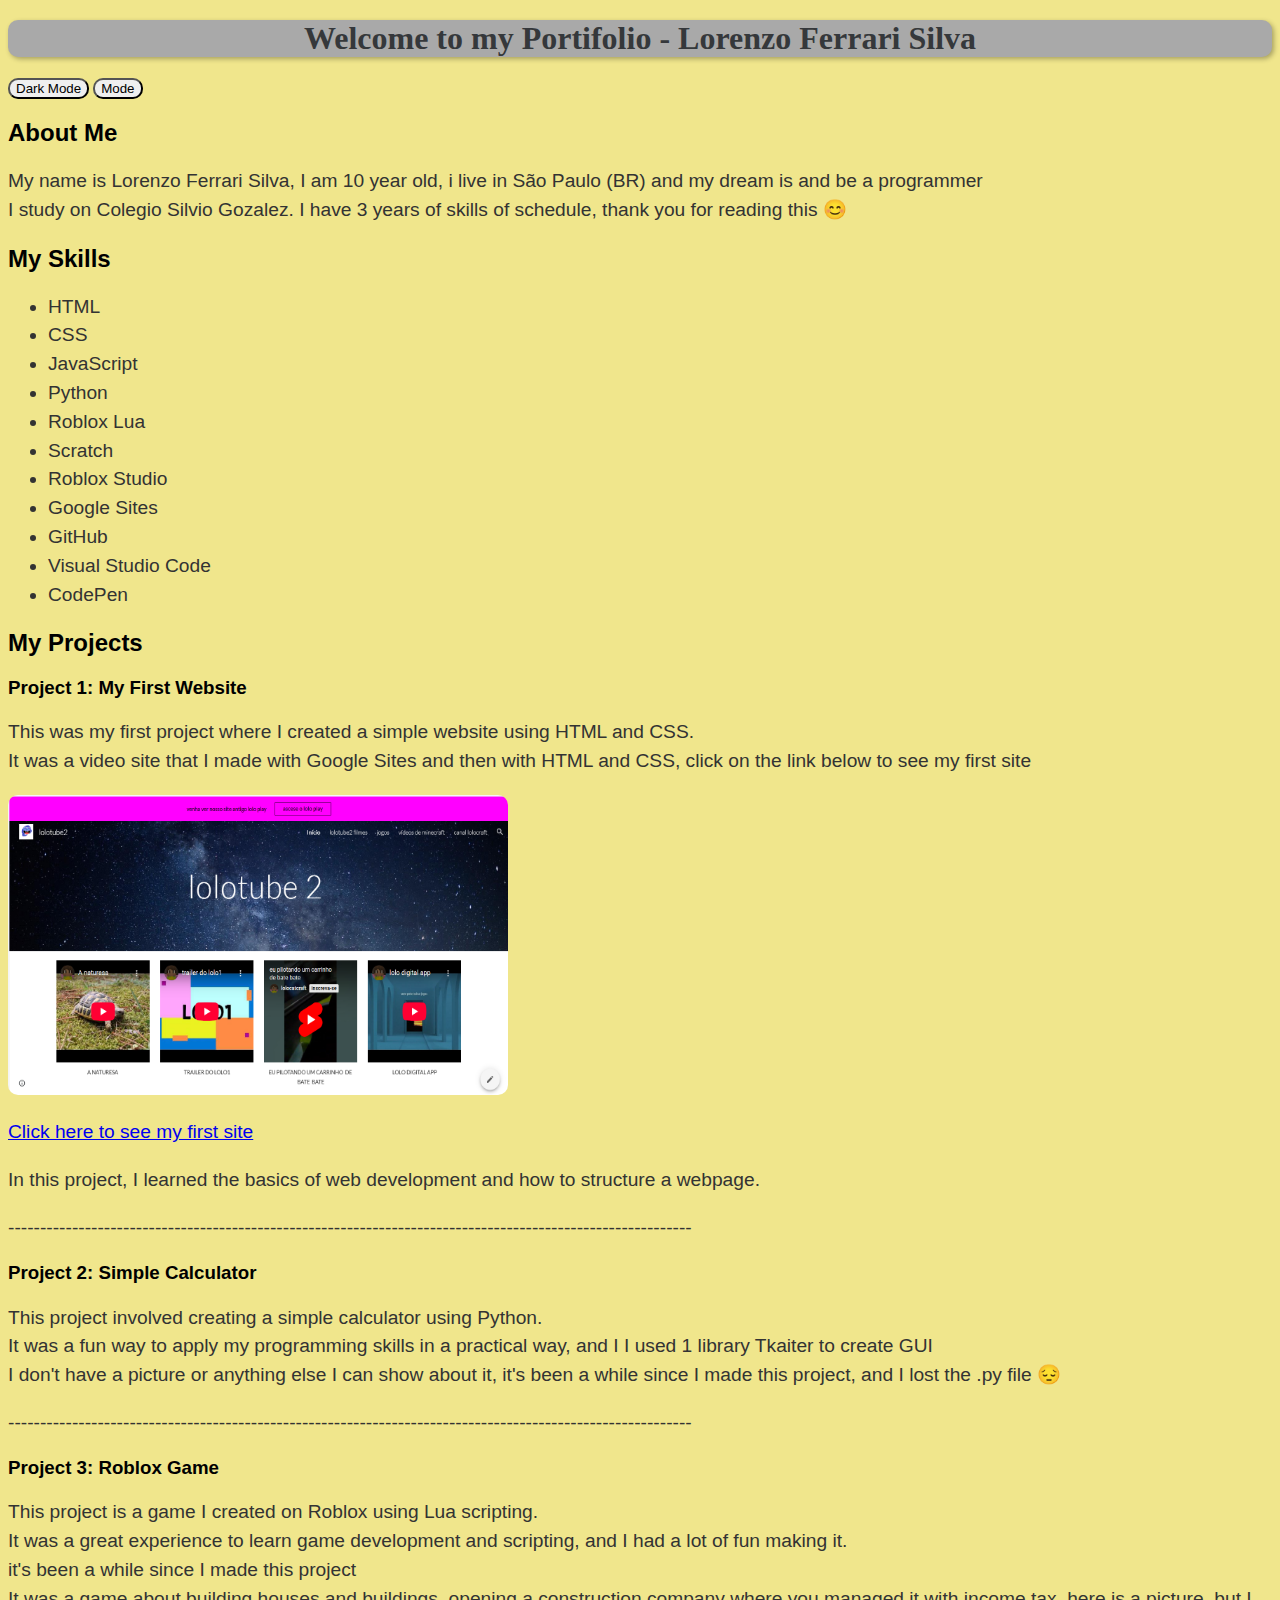
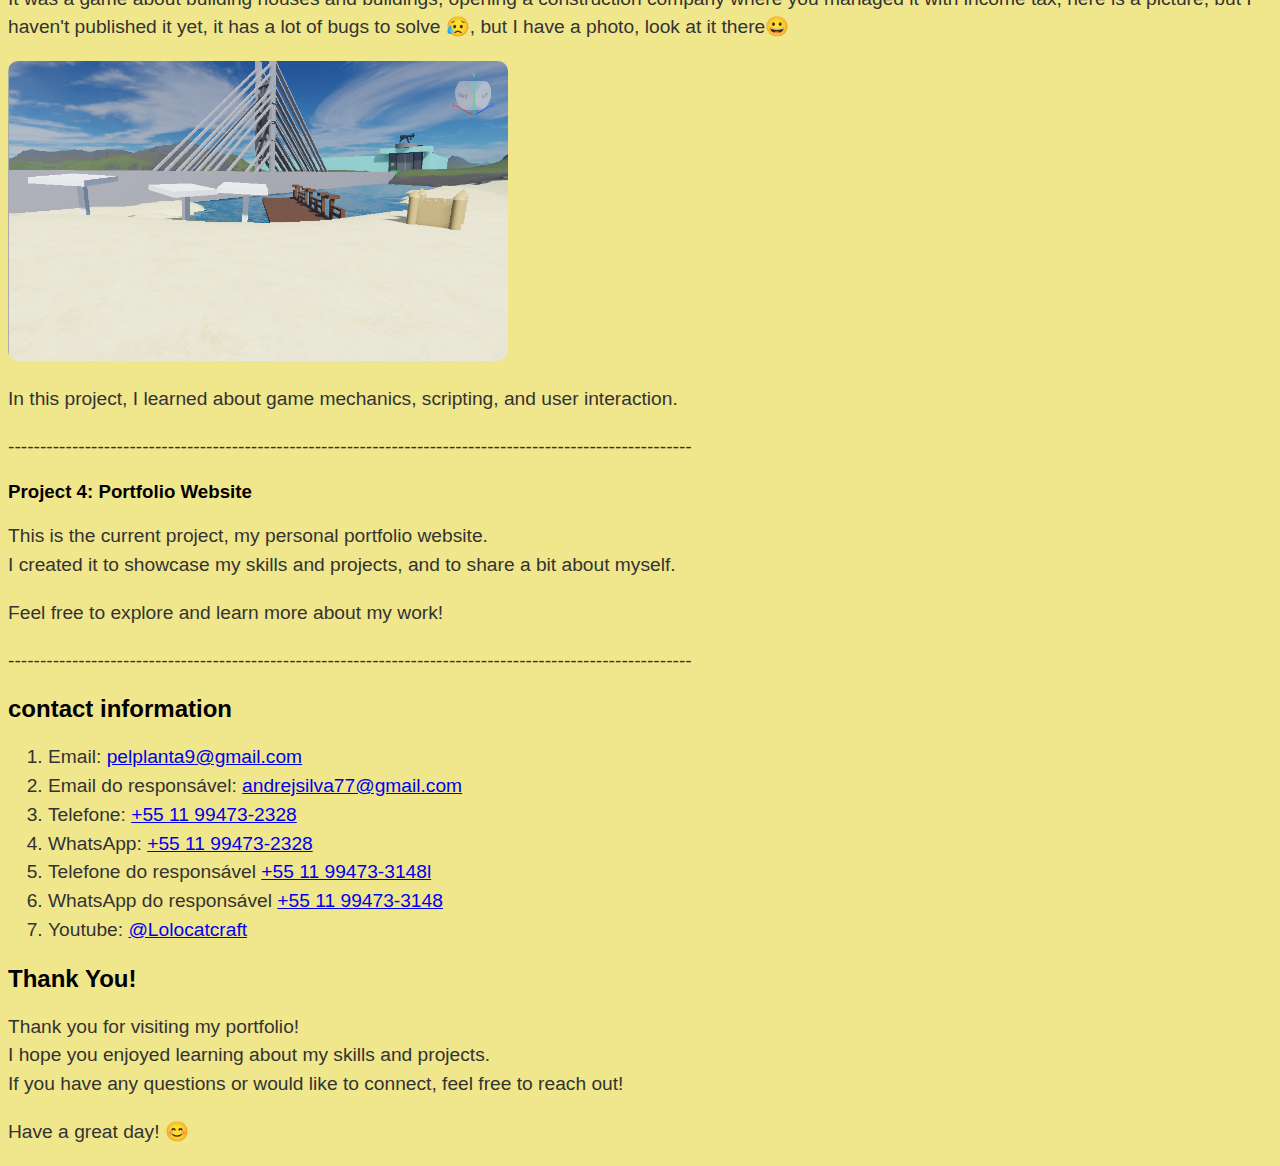
<file: PixelGames/index.html>
<!DOCTYPE html>
<html>
<head>
    <title>My Portifolio</title>
    <link rel="stylesheet" href="Ropa.css">
</head>
<body>
    <h1>Welcome to my Portifolio - Lorenzo Ferrari Silva</h1>
    <button class="classbutton">Dark Mode</button>
    <button class="classbutton2">Mode</button>
    <h2>About Me</h2> 
    <p>My name is Lorenzo Ferrari Silva, I am 10 year old, i live in São Paulo (BR) and my dream is and be a programmer<br> I study on Colegio Silvio Gozalez. I have 3 years of skills of schedule, thank you for reading this 😊</p>
    <h2>My Skills</h2>
    <ul>
        <li>HTML</li>
        <li>CSS</li>
        <li>JavaScript</li>
        <li>Python</li> 
        <li>Roblox Lua</li>
        <li>Scratch</li>
        <li>Roblox Studio</li>
        <li>Google Sites</li>
        <li>GitHub</li>
        <li>Visual Studio Code</li>
        <li>CodePen</li> 
    </ul>
    <h2>My Projects</h2>
    <h3>Project 1: My First Website</h3>
    <p>This was my first project where I created a simple website using HTML and CSS.<br> It was a video site that I made with Google Sites and then with HTML and CSS, click on the link below to see my first site</p>
    <img src="../PixelGames/imagens/Foto_do_meu_primeiro_site.PNG" alt="My First Website Screenshot" width="500" height="300">
    <p><a href="https://sites.google.com/view/lolotube2/">Click here to see my first site</a></p>
    <p>In this project, I learned the basics of web development and how to structure a webpage.</p>
    <p>-----------------------------------------------------------------------------------------------------------</p>


    <h3>Project 2: Simple Calculator</h3>
    <p>This project involved creating a simple calculator using Python.<br> It was a fun way to apply my programming skills in a practical way, and I I used 1 library Tkaiter to create GUI<br> I don't have a picture or anything else I can show about it, it's been a while since I made this project, and I lost the .py file 😔</p>
    <p>-----------------------------------------------------------------------------------------------------------</p>
    <h3>Project 3: Roblox Game</h3>
    <p>This project is a game I created on Roblox using Lua scripting.<br> It was a great experience to learn game development and scripting, and I had a lot of fun making it.<br>it's been a while since I made this project<br> It was a game about building houses and buildings, opening a construction company where you managed it with income tax, here is a picture, but I haven't published it yet, it has a lot of bugs to solve 😥, but I have a photo, look at it there😀</p>
    <img src="../PixelGames/imagens/foto_do_meu_jogo_do_roblox.PNG" alt="Roblox Game Screenshot" width="500" height="300">
    <p>In this project, I learned about game mechanics, scripting, and user interaction.</p>

    <p>-----------------------------------------------------------------------------------------------------------</p>
    <h3>Project 4: Portfolio Website</h3>
    <p>This is the current project, my personal portfolio website.<br> I created it to showcase my skills and projects, and to share a bit about myself.</p>
    <p>Feel free to explore and learn more about my work!</p>
    <p>-----------------------------------------------------------------------------------------------------------</p>

    <h2>contact information</h2>
    <ol>
        <li>Email: <a href="https://pelplanta9@gmail.com">pelplanta9@gmail.com</a></li>
        <li>Email do responsável: <a href="https://andrejsilva77@gmail.com">andrejsilva77@gmail.com</a></li>
        <li>Telefone: <a href="https://+55 11 99473-2328">+55 11 99473-2328</a></li>
        <li>WhatsApp: <a href="https://+55 11 99473-2328">+55 11 99473-2328</a></li>
        <li>Telefone do responsável <a href="https://+55 11 99473-3148">+55 11 99473-3148l</a></li>
        <li>WhatsApp do responsável <a href="https://+55 11 99473-3148">+55 11 99473-3148</a></li>
        <li>Youtube: <a href="https://www.youtube.com/@lolocatcarft-nm1vg">@Lolocatcraft</a></li>
    </ol>

    <h2>Thank You!</h2>
    <p>Thank you for visiting my portfolio!<br> I hope you enjoyed learning about my skills and projects.<br> If you have any questions or would like to connect, feel free to reach out!</p>
    <p>Have a great day! 😊</p>
<script src=Celebro.js></script>
    
</body>
</html>
</file>
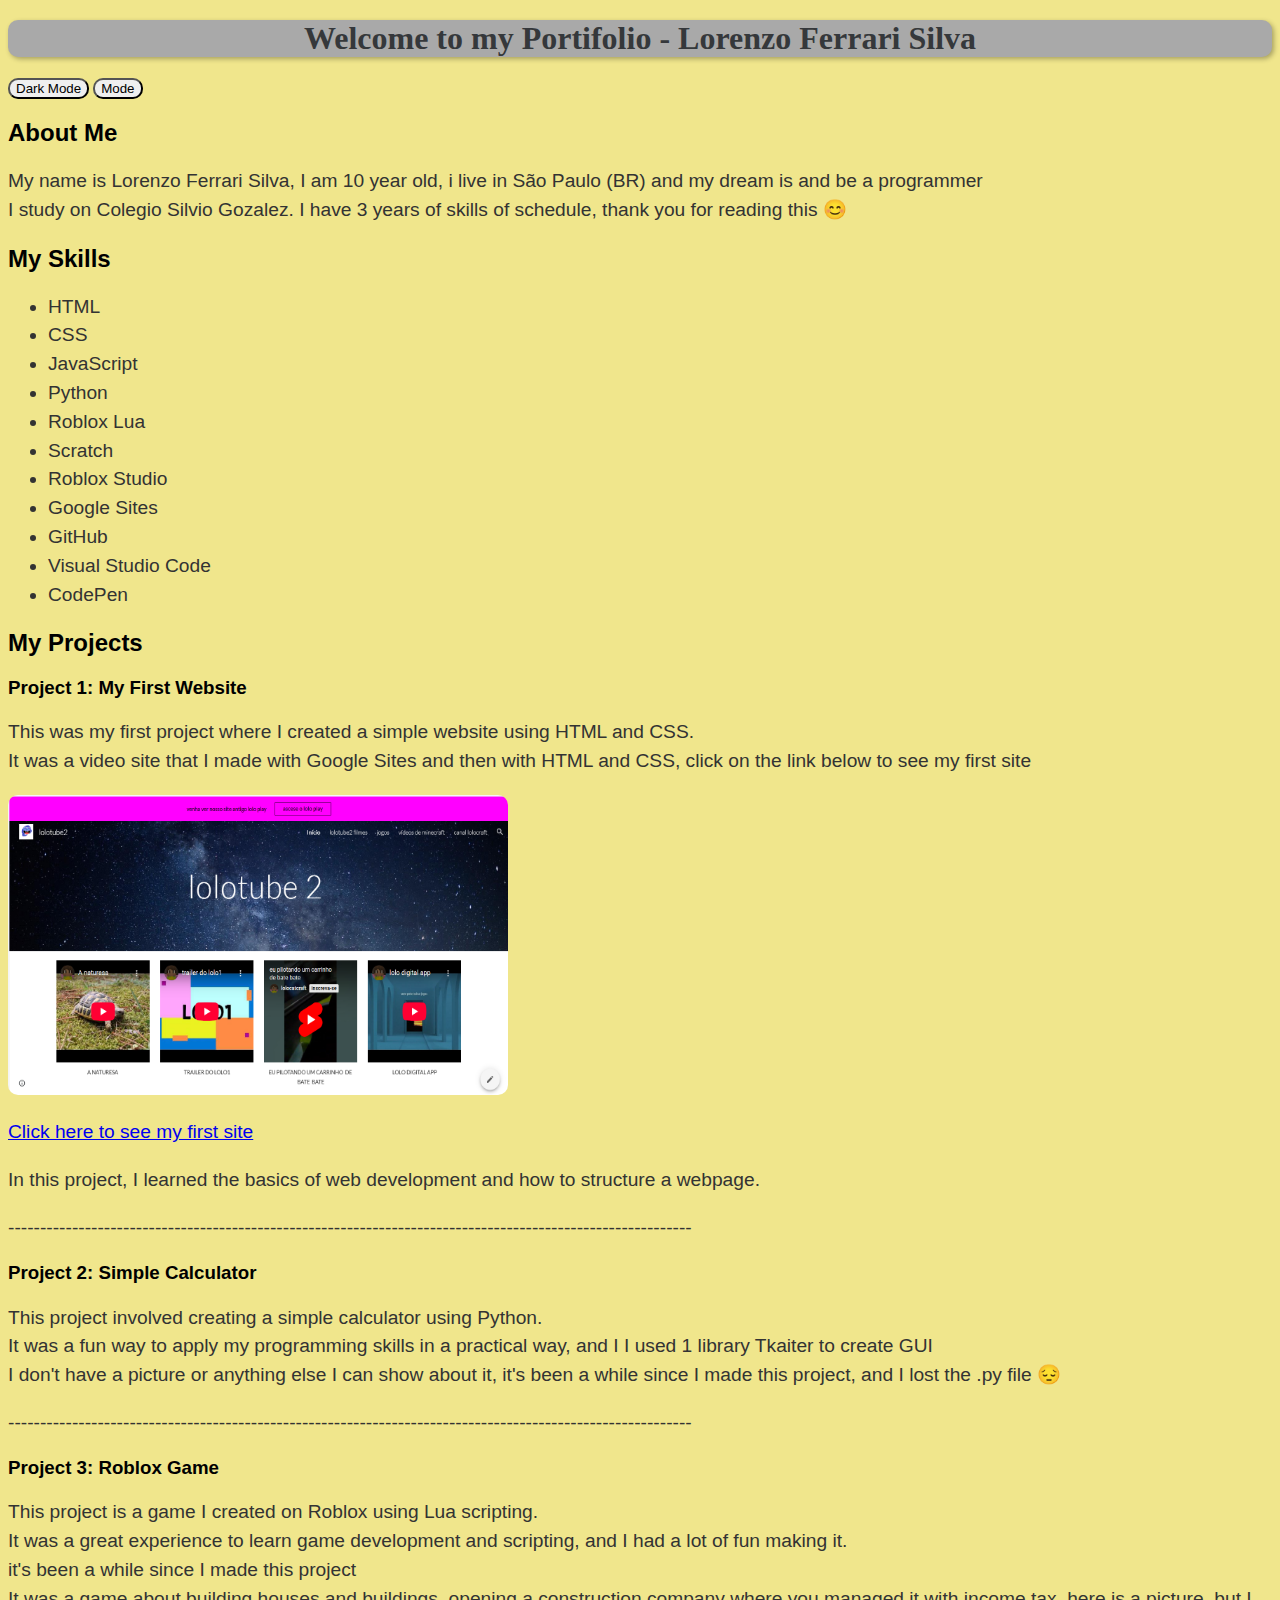
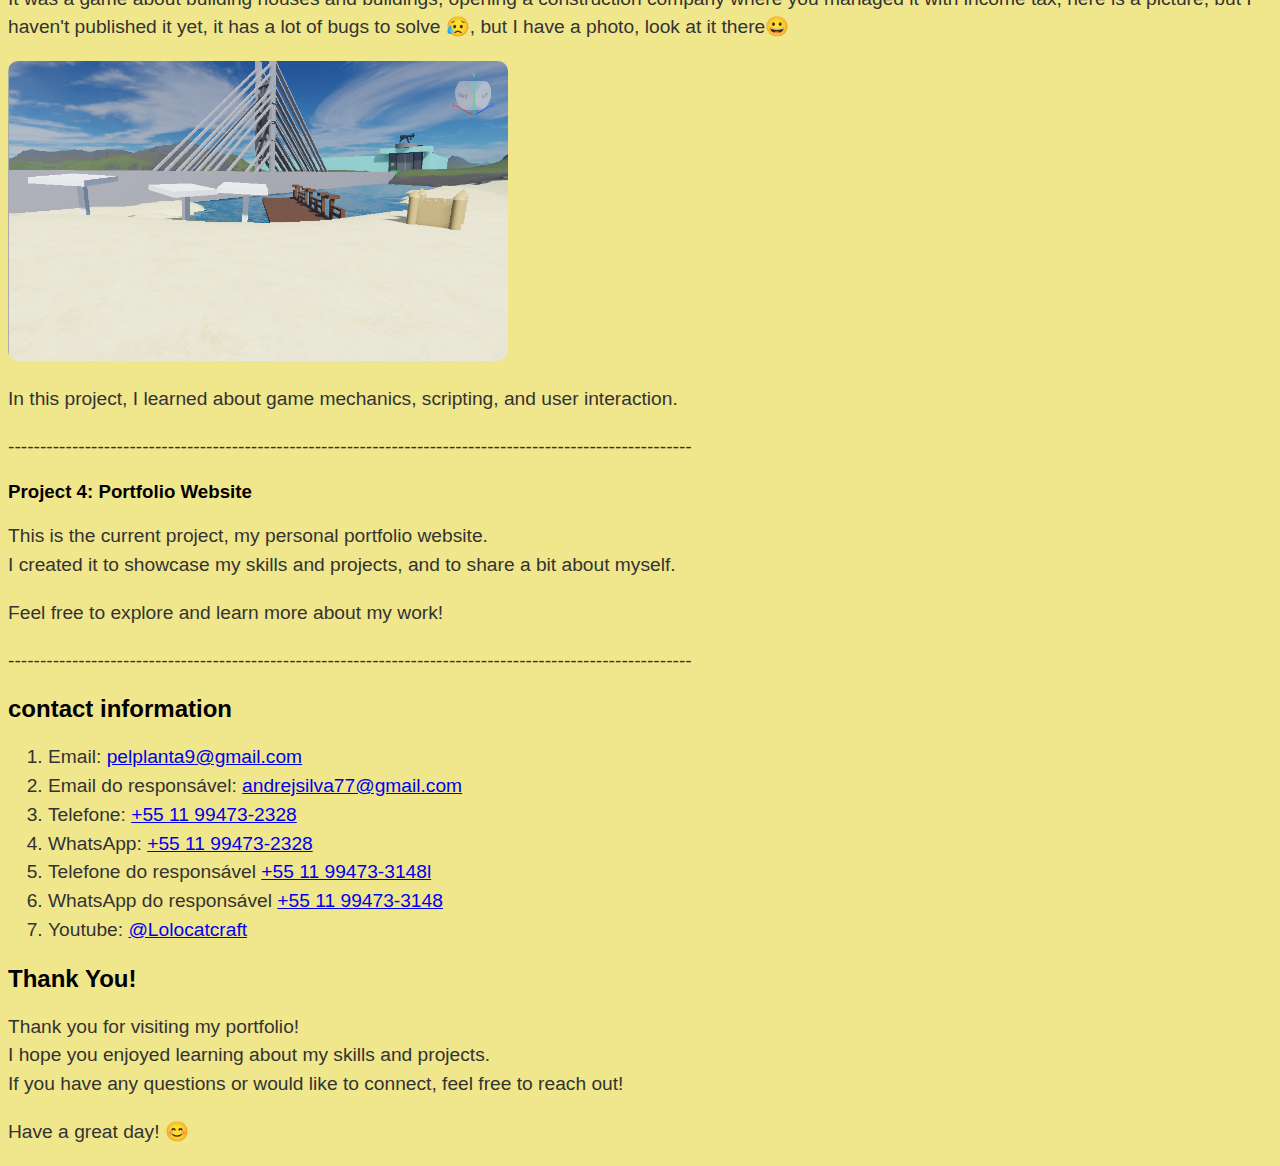
<file: PixelGames/Body.html>
<!DOCTYPE html>
<html>
<head>
    <title>My Portifolio</title>
    <link rel="stylesheet" href="Ropa.css">
</head>
<body>
    <h1>Welcome to my Portifolio - Lorenzo Ferrari Silva</h1>
    <button class="classbutton">Dark Mode</button>
    <button class="classbutton2">Mode</button>
    <h2>About Me</h2> 
    <p>My name is Lorenzo Ferrari Silva, I am 10 year old, i live in São Paulo (BR) and my dream is and be a programmer<br> I study on Colegio Silvio Gozalez. I have 3 years of skills of schedule, thank you for reading this 😊</p>
    <h2>My Skills</h2>
    <ul>
        <li>HTML</li>
        <li>CSS</li>
        <li>JavaScript</li>
        <li>Python</li> 
        <li>Roblox Lua</li>
        <li>Scratch</li>
        <li>Roblox Studio</li>
        <li>Google Sites</li>
        <li>GitHub</li>
        <li>Visual Studio Code</li>
        <li>CodePen</li> 
    </ul>
    <h2>My Projects</h2>
    <h3>Project 1: My First Website</h3>
    <p>This was my first project where I created a simple website using HTML and CSS.<br> It was a video site that I made with Google Sites and then with HTML and CSS, click on the link below to see my first site</p>
    <img src="../PixelGames/imagens/Foto_do_meu_primeiro_site.PNG" alt="My First Website Screenshot" width="500" height="300">
    <p><a href="https://sites.google.com/view/lolotube2/">Click here to see my first site</a></p>
    <p>In this project, I learned the basics of web development and how to structure a webpage.</p>
    <p>-----------------------------------------------------------------------------------------------------------</p>


    <h3>Project 2: Simple Calculator</h3>
    <p>This project involved creating a simple calculator using Python.<br> It was a fun way to apply my programming skills in a practical way, and I I used 1 library Tkaiter to create GUI<br> I don't have a picture or anything else I can show about it, it's been a while since I made this project, and I lost the .py file 😔</p>
    <p>-----------------------------------------------------------------------------------------------------------</p>
    <h3>Project 3: Roblox Game</h3>
    <p>This project is a game I created on Roblox using Lua scripting.<br> It was a great experience to learn game development and scripting, and I had a lot of fun making it.<br>it's been a while since I made this project<br> It was a game about building houses and buildings, opening a construction company where you managed it with income tax, here is a picture, but I haven't published it yet, it has a lot of bugs to solve 😥, but I have a photo, look at it there😀</p>
    <img src="../PixelGames/imagens/foto_do_meu_jogo_do_roblox.PNG" alt="Roblox Game Screenshot" width="500" height="300">
    <p>In this project, I learned about game mechanics, scripting, and user interaction.</p>

    <p>-----------------------------------------------------------------------------------------------------------</p>
    <h3>Project 4: Portfolio Website</h3>
    <p>This is the current project, my personal portfolio website.<br> I created it to showcase my skills and projects, and to share a bit about myself.</p>
    <p>Feel free to explore and learn more about my work!</p>
    <p>-----------------------------------------------------------------------------------------------------------</p>

    <h2>contact information</h2>
    <ol>
        <li>Email: <a href="https://pelplanta9@gmail.com">pelplanta9@gmail.com</a></li>
        <li>Email do responsável: <a href="https://andrejsilva77@gmail.com">andrejsilva77@gmail.com</a></li>
        <li>Telefone: <a href="https://+55 11 99473-2328">+55 11 99473-2328</a></li>
        <li>WhatsApp: <a href="https://+55 11 99473-2328">+55 11 99473-2328</a></li>
        <li>Telefone do responsável <a href="https://+55 11 99473-3148">+55 11 99473-3148l</a></li>
        <li>WhatsApp do responsável <a href="https://+55 11 99473-3148">+55 11 99473-3148</a></li>
        <li>Youtube: <a href="https://www.youtube.com/@lolocatcarft-nm1vg">@Lolocatcraft</a></li>
    </ol>

    <h2>Thank You!</h2>
    <p>Thank you for visiting my portfolio!<br> I hope you enjoyed learning about my skills and projects.<br> If you have any questions or would like to connect, feel free to reach out!</p>
    <p>Have a great day! 😊</p>
<script src=Celebro.js></script>
    
</body>
</html>
</file>
<file: PixelGames/Ropa.css>
h1 {
  font-size: 2em;
  color: #35383b;
  text-align: center;
  margin-top: 20px;
  font-family: cursive;
  background-color: darkgray;
  border-radius: 10px;
  box-shadow: 2px 2px 5px rgba(0, 0, 0, 0.3);
}

h2 {
  font-family: Helvetica;
}

h3 {
  font-family: Helvetica;
}

p {
  font-family: cursive, sans-serif;
  font-size: 1.2em;
  color: #333;
  line-height: 1.5;
}

li {
  font-family: Helvetica;
  font-size: 1.2em;
  color: #333;
  line-height: 1.5;
}

body {
  background-color: khaki;
}

img {
  border-radius: 10px;
}

.classbutton {
  border-radius: 10px;
  border: 20x solid #000000;
  cursor: pointer;
}

.classbutton2 {
  border-radius: 10px;
  cursor: pointer;
}
</file>
